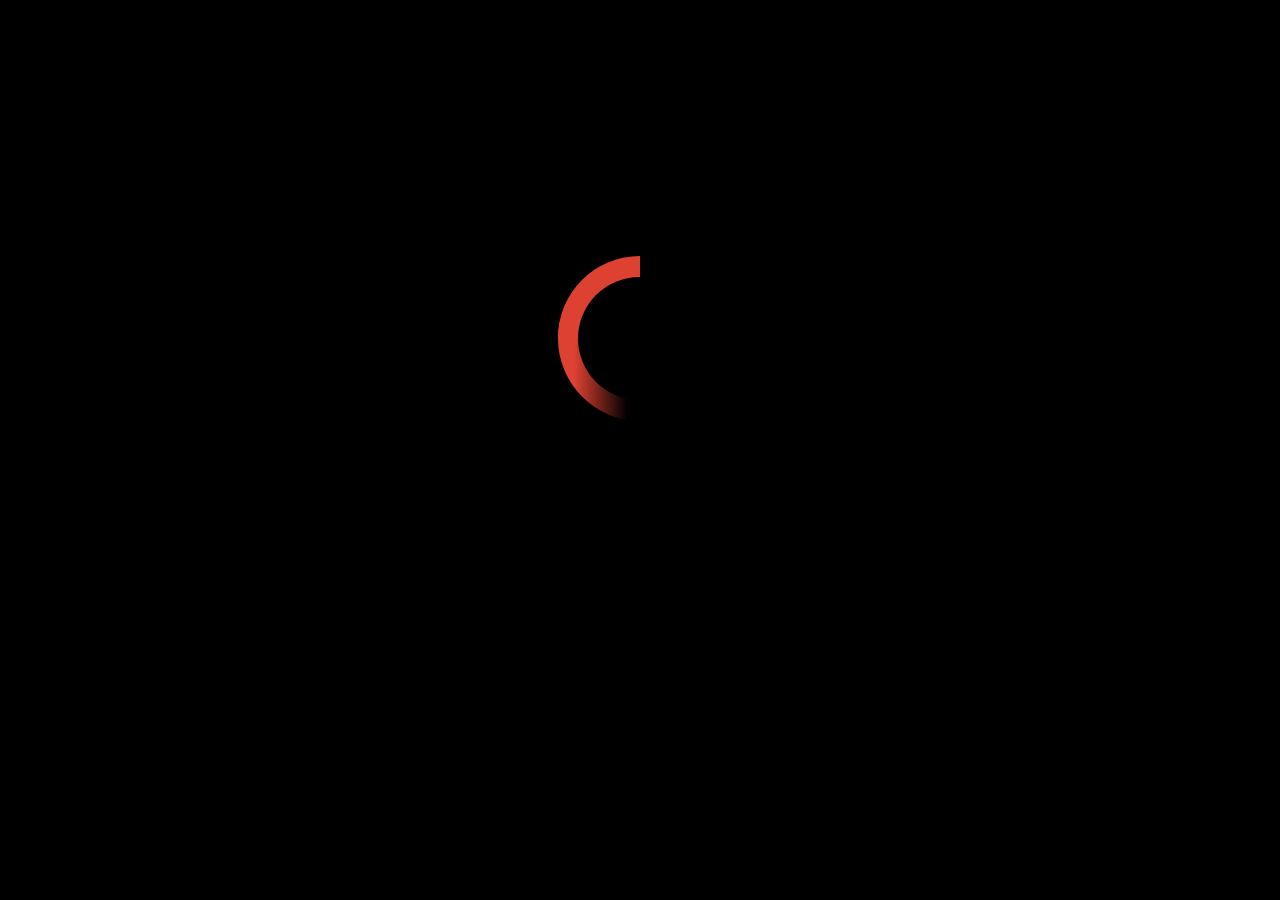
<file: phone/index.html>
<!DOCTYPE html>
<html class="nojs html css_verticalspacer" lang="es-ES">
 <head>

  <meta http-equiv="Content-type" content="text/html;charset=UTF-8"/>
  <meta name="description" content="Juan Pablo Ezeta: Comunicación y Publicidad"/>
  <meta name="keywords" content="publicidad, comunicacion, audiovisual, animacion, digital, marketing, fotografia, design, logotipos"/>
  <meta name="generator" content="2018.1.1.386"/>
  <meta name="viewport" content="width=380"/>
  
  <script type="text/javascript">
   // Update the 'nojs'/'js' class on the html node
document.documentElement.className = document.documentElement.className.replace(/\bnojs\b/g, 'js');

// Check that all required assets are uploaded and up-to-date
if(typeof Muse == "undefined") window.Muse = {}; window.Muse.assets = {"required":["museutils.js", "museconfig.js", "jquery.watch.js", "require.js", "index.css"], "outOfDate":[]};
</script>
  
  <link rel="canonical" href="http://wolfpackstudiosperu.github.io/index.html"/>
  <link rel="shortcut icon" href="../images/inicio-favicon.ico?crc=108283347"/>
  <title>Juan Pablo Ezeta</title>
  <!-- CSS -->
  <link rel="stylesheet" type="text/css" href="../css/site_global.css?crc=68549508"/>
  <link rel="stylesheet" type="text/css" href="css/index.css?crc=224444142" id="pagesheet"/>
    <!--custom head HTML-->
  <style>

html,body{

overflow-x:hidden;

}

</style>

<link rel="apple-touch-icon" href="/assets/jpzios.png">

<style>
p, .submit-btn, .btn_hover1, .btn_hover2, .btn_hover3, .menu_hover, .menu_hover2, .s_btn_01, .s_btn_02, .s_btn_03, .s_btn_04, .s_btn_05, .s_btn_06, .serv_01, .service_02, .service_03, .client_01, .client_02, .client_03, .client_04, .client_05 {
transition: all 0.5s ease 0s ;
}


</style>

<script type="text/javascript" src="//cdnjs.cloudflare.com/ajax/libs/jquery/1.8.3/jquery.min.js"></script>
<script type="text/javascript" src="//cdnjs.cloudflare.com/ajax/libs/wow/1.0.3/wow.min.js"></script>
<link rel="stylesheet" href="//cdnjs.cloudflare.com/ajax/libs/animate.css/3.2.1/animate.min.css">

</style>

<style>

.Button, .rounded-corners, .rounded-corners p {
    -moz-transition: all 0.3s ease-in-out;
    -webkit-transition: all 0.3s ease-in-out;
    -o-transition: all 0.3s ease-in-out;
    -ms-transition: all 0.3s ease-in-out;
    transition: all 0.3s ease-in-out;
}
#video-hight{
	overflow: hidden;
}
video {
  width: auto    !important;
  height: auto   !important; 
}
.overlay{
  position:scroll;
  height:100%;
  width:100%;
}
</style>
  <!--HTML Widget code-->
  
<style>


/* css for loader1 */

#u90835 .loader1,
.loader1:before,
.loader1:after {
  background: #DD4131;
  -webkit-animation: load1 1s infinite ease-in-out;
  animation: load1 1s infinite ease-in-out;
  width: 1em;
  height: 4em;
}
#u90835 .loader1:before,
.loader1:after {
  position: absolute;
  top: 0;
  content: '';
}
#u90835 .loader1:before {
  left: -1.5em;
}
#u90835 .loader1 {
  text-indent: -9999em;
  margin: 8em auto;
  position: relative;
  font-size: 15px;
  -webkit-animation-delay: -0.16s;
  animation-delay: -0.16s;
}
#u90835 .loader1:after {
  left: 1.5em;
  -webkit-animation-delay: -0.32s;
  animation-delay: -0.32s;
}
@-webkit-keyframes load1 {
  0%,
  80%,
  100% {
    box-shadow: 0 0 #DD4131;
    height: 4em;
  }
  40% {
    box-shadow: 0 -2em #DD4131;
    height: 5em;
  }
}
@keyframes load1 {
  0%,
  80%,
  100% {
    box-shadow: 0 0 #DD4131;
    height: 4em;
  }
  40% {
    box-shadow: 0 -2em #DD4131;
    height: 5em;
  }
}

/* end of loader1 css */

/* css for loader 2 */


#u90835 .loader2 {
  margin: 4em auto;
  font-size: 15px;
  width: 1em;
  height: 1em;
  border-radius: 50%;
  position: relative;
  text-indent: -9999em;
  -webkit-animation: load5 1.1s infinite ease;
  animation: load5 1.1s infinite ease;
}
@-webkit-keyframes load5 {
  0%,
  100% {
    box-shadow: 0em -2.6em 0em 0em #DD4131, 1.8em -1.8em 0 0em rgba(255,255,255, 0.2), 2.5em 0em 0 0em rgba(255,255,255, 0.2), 1.75em 1.75em 0 0em rgba(255,255,255, 0.2), 0em 2.5em 0 0em rgba(255,255,255, 0.2), -1.8em 1.8em 0 0em rgba(255,255,255, 0.2), -2.6em 0em 0 0em rgba(255,255,255, 0.5), -1.8em -1.8em 0 0em rgba(255,255,255, 0.7);
  }
  12.5% {
    box-shadow: 0em -2.6em 0em 0em rgba(255,255,255, 0.7), 1.8em -1.8em 0 0em #DD4131, 2.5em 0em 0 0em rgba(255,255,255, 0.2), 1.75em 1.75em 0 0em rgba(255,255,255, 0.2), 0em 2.5em 0 0em rgba(255,255,255, 0.2), -1.8em 1.8em 0 0em rgba(255,255,255, 0.2), -2.6em 0em 0 0em rgba(255,255,255, 0.2), -1.8em -1.8em 0 0em rgba(255,255,255, 0.5);
  }
  25% {
    box-shadow: 0em -2.6em 0em 0em rgba(255,255,255, 0.5), 1.8em -1.8em 0 0em rgba(255,255,255, 0.7), 2.5em 0em 0 0em #DD4131, 1.75em 1.75em 0 0em rgba(255,255,255, 0.2), 0em 2.5em 0 0em rgba(255,255,255, 0.2), -1.8em 1.8em 0 0em rgba(255,255,255, 0.2), -2.6em 0em 0 0em rgba(255,255,255, 0.2), -1.8em -1.8em 0 0em rgba(255,255,255, 0.2);
  }
  37.5% {
    box-shadow: 0em -2.6em 0em 0em rgba(255,255,255, 0.2), 1.8em -1.8em 0 0em rgba(255,255,255, 0.5), 2.5em 0em 0 0em rgba(255,255,255, 0.7), 1.75em 1.75em 0 0em rgba(255,255,255, 0.2), 0em 2.5em 0 0em rgba(255,255,255, 0.2), -1.8em 1.8em 0 0em rgba(255,255,255, 0.2), -2.6em 0em 0 0em rgba(255,255,255, 0.2), -1.8em -1.8em 0 0em rgba(255,255,255, 0.2);
  }
  50% {
    box-shadow: 0em -2.6em 0em 0em rgba(255,255,255, 0.2), 1.8em -1.8em 0 0em rgba(255,255,255, 0.2), 2.5em 0em 0 0em rgba(255,255,255, 0.5), 1.75em 1.75em 0 0em rgba(255,255,255, 0.7), 0em 2.5em 0 0em #DD4131, -1.8em 1.8em 0 0em rgba(255,255,255, 0.2), -2.6em 0em 0 0em rgba(255,255,255, 0.2), -1.8em -1.8em 0 0em rgba(255,255,255, 0.2);
  }
  62.5% {
    box-shadow: 0em -2.6em 0em 0em rgba(255,255,255, 0.2), 1.8em -1.8em 0 0em rgba(255,255,255, 0.2), 2.5em 0em 0 0em rgba(255,255,255, 0.2), 1.75em 1.75em 0 0em rgba(255,255,255, 0.5), 0em 2.5em 0 0em rgba(255,255,255, 0.7), -1.8em 1.8em 0 0em #DD4131, -2.6em 0em 0 0em rgba(255,255,255, 0.2), -1.8em -1.8em 0 0em rgba(255,255,255, 0.2);
  }
  75% {
    box-shadow: 0em -2.6em 0em 0em rgba(255,255,255, 0.2), 1.8em -1.8em 0 0em rgba(255,255,255, 0.2), 2.5em 0em 0 0em rgba(255,255,255, 0.2), 1.75em 1.75em 0 0em rgba(255,255,255, 0.2), 0em 2.5em 0 0em rgba(255,255,255, 0.5), -1.8em 1.8em 0 0em rgba(255,255,255, 0.7), -2.6em 0em 0 0em #DD4131, -1.8em -1.8em 0 0em rgba(255,255,255, 0.2);
  }
  87.5% {
    box-shadow: 0em -2.6em 0em 0em rgba(255,255,255, 0.2), 1.8em -1.8em 0 0em rgba(255,255,255, 0.2), 2.5em 0em 0 0em rgba(255,255,255, 0.2), 1.75em 1.75em 0 0em rgba(255,255,255, 0.2), 0em 2.5em 0 0em rgba(255,255,255, 0.2), -1.8em 1.8em 0 0em rgba(255,255,255, 0.5), -2.6em 0em 0 0em rgba(255,255,255, 0.7), -1.8em -1.8em 0 0em #DD4131;
  }
}
@keyframes load5 {
  0%,
  100% {
    box-shadow: 0em -2.6em 0em 0em #DD4131, 1.8em -1.8em 0 0em rgba(255,255,255, 0.2), 2.5em 0em 0 0em rgba(255,255,255, 0.2), 1.75em 1.75em 0 0em rgba(255,255,255, 0.2), 0em 2.5em 0 0em rgba(255,255,255, 0.2), -1.8em 1.8em 0 0em rgba(255,255,255, 0.2), -2.6em 0em 0 0em rgba(255,255,255, 0.5), -1.8em -1.8em 0 0em rgba(255,255,255, 0.7);
  }
  12.5% {
    box-shadow: 0em -2.6em 0em 0em rgba(255,255,255, 0.7), 1.8em -1.8em 0 0em #DD4131, 2.5em 0em 0 0em rgba(255,255,255, 0.2), 1.75em 1.75em 0 0em rgba(255,255,255, 0.2), 0em 2.5em 0 0em rgba(255,255,255, 0.2), -1.8em 1.8em 0 0em rgba(255,255,255, 0.2), -2.6em 0em 0 0em rgba(255,255,255, 0.2), -1.8em -1.8em 0 0em rgba(255,255,255, 0.5);
  }
  25% {
    box-shadow: 0em -2.6em 0em 0em rgba(255,255,255, 0.5), 1.8em -1.8em 0 0em rgba(255,255,255, 0.7), 2.5em 0em 0 0em #DD4131, 1.75em 1.75em 0 0em rgba(255,255,255, 0.2), 0em 2.5em 0 0em rgba(255,255,255, 0.2), -1.8em 1.8em 0 0em rgba(255,255,255, 0.2), -2.6em 0em 0 0em rgba(255,255,255, 0.2), -1.8em -1.8em 0 0em rgba(255,255,255, 0.2);
  }
  37.5% {
    box-shadow: 0em -2.6em 0em 0em rgba(255,255,255, 0.2), 1.8em -1.8em 0 0em rgba(255,255,255, 0.5), 2.5em 0em 0 0em rgba(255,255,255, 0.7), 1.75em 1.75em 0 0em rgba(255,255,255, 0.2), 0em 2.5em 0 0em rgba(255,255,255, 0.2), -1.8em 1.8em 0 0em rgba(255,255,255, 0.2), -2.6em 0em 0 0em rgba(255,255,255, 0.2), -1.8em -1.8em 0 0em rgba(255,255,255, 0.2);
  }
  50% {
    box-shadow: 0em -2.6em 0em 0em rgba(255,255,255, 0.2), 1.8em -1.8em 0 0em rgba(255,255,255, 0.2), 2.5em 0em 0 0em rgba(255,255,255, 0.5), 1.75em 1.75em 0 0em rgba(255,255,255, 0.7), 0em 2.5em 0 0em #DD4131, -1.8em 1.8em 0 0em rgba(255,255,255, 0.2), -2.6em 0em 0 0em rgba(255,255,255, 0.2), -1.8em -1.8em 0 0em rgba(255,255,255, 0.2);
  }
  62.5% {
    box-shadow: 0em -2.6em 0em 0em rgba(255,255,255, 0.2), 1.8em -1.8em 0 0em rgba(255,255,255, 0.2), 2.5em 0em 0 0em rgba(255,255,255, 0.2), 1.75em 1.75em 0 0em rgba(255,255,255, 0.5), 0em 2.5em 0 0em rgba(255,255,255, 0.7), -1.8em 1.8em 0 0em #DD4131, -2.6em 0em 0 0em rgba(255,255,255, 0.2), -1.8em -1.8em 0 0em rgba(255,255,255, 0.2);
  }
  75% {
    box-shadow: 0em -2.6em 0em 0em rgba(255,255,255, 0.2), 1.8em -1.8em 0 0em rgba(255,255,255, 0.2), 2.5em 0em 0 0em rgba(255,255,255, 0.2), 1.75em 1.75em 0 0em rgba(255,255,255, 0.2), 0em 2.5em 0 0em rgba(255,255,255, 0.5), -1.8em 1.8em 0 0em rgba(255,255,255, 0.7), -2.6em 0em 0 0em #DD4131, -1.8em -1.8em 0 0em rgba(255,255,255, 0.2);
  }
  87.5% {
    box-shadow: 0em -2.6em 0em 0em rgba(255,255,255, 0.2), 1.8em -1.8em 0 0em rgba(255,255,255, 0.2), 2.5em 0em 0 0em rgba(255,255,255, 0.2), 1.75em 1.75em 0 0em rgba(255,255,255, 0.2), 0em 2.5em 0 0em rgba(255,255,255, 0.2), -1.8em 1.8em 0 0em rgba(255,255,255, 0.5), -2.6em 0em 0 0em rgba(255,255,255, 0.7), -1.8em -1.8em 0 0em #DD4131;
  }
}


/* end of loader2 css */

/* css for loader 3 */


#u90835 .loader3,
.loader3:before,
.loader3:after {
  border-radius: 50%;
}
#u90835 .loader3:before,
.loader3:after {
  position: absolute;
  content: '';
}
#u90835 .loader3:before {
  width: 5.2em;
  height: 10.2em;
  background: #DD4131;
  border-radius: 10.2em 0 0 10.2em;
  top: -0.1em;
  left: -0.1em;
  -webkit-transform-origin: 5.2em 5.1em;
  transform-origin: 5.2em 5.1em;
  -webkit-animation: load2 2s infinite ease 1.5s;
  animation: load2 2s infinite ease 1.5s;
}
#u90835 .loader3 {
  font-size: 15px;
  text-indent: -99999em;
  margin: 5em auto;
  position: relative;
  width: 10em;
  height: 10em;
  box-shadow: inset 0 0 0 1em #000000;
}
#u90835 .loader3:after {
  width: 5.2em;
  height: 10.2em;
  background: #DD4131;
  border-radius: 0 10.2em 10.2em 0;
  top: -0.1em;
  left: 5.1em;
  -webkit-transform-origin: 0px 5.1em;
  transform-origin: 0px 5.1em;
  -webkit-animation: load2 2s infinite ease;
  animation: load2 2s infinite ease;
}
@-webkit-keyframes load2 {
  0% {
    -webkit-transform: rotate(0deg);
    transform: rotate(0deg);
  }
  100% {
    -webkit-transform: rotate(360deg);
    transform: rotate(360deg);
  }
}
@keyframes load2 {
  0% {
    -webkit-transform: rotate(0deg);
    transform: rotate(0deg);
  }
  100% {
    -webkit-transform: rotate(360deg);
    transform: rotate(360deg);
  }
}

/*  end of loder3 css */


/* css for loader 4 */

#u90835 .loader4 {
  font-size: 15px;
  margin: 5em auto;
  text-indent: -9999em;
  width: 11em;
  height: 11em;
  border-radius: 50%;
  background: #DD4131;
  transform-origin:center center 0;
  background: -moz-linear-gradient(left, #DD4131 10%, rgba(255, 255, 255, 0) 42%);
  background: -webkit-linear-gradient(left, #DD4131 10%, rgba(255, 255, 255, 0) 42%);
  background: -o-linear-gradient(left, #DD4131 10%, rgba(255, 255, 255, 0) 42%);
  background: -ms-linear-gradient(left, #DD4131 10%, rgba(255, 255, 255, 0) 42%);
  background: linear-gradient(to right, #DD4131 10%, rgba(255, 255, 255, 0) 42%);
  position: relative;
  -webkit-animation: load3 1.4s infinite linear;
  animation: load3 1.4s infinite linear;
}
#u90835 .loader4:before {
  width: 50%;
  height: 50%;
  background: #DD4131;
  border-radius: 100% 0 0 0;
  position: absolute;
  top: 0;
  left: 0;
  content: '';
}
#u90835 .loader4:after {
  background: #000000;
  width: 75%;
  height: 75%;
  border-radius: 50%;
  content: '';
  margin: auto;
  position: absolute;
  top: 0;
  left: 0;
  bottom: 0;
  right: 0;
}
@-webkit-keyframes load3 {
  0% {
    -webkit-transform: rotate(0deg);
    transform: rotate(0deg);
  }
  100% {
    -webkit-transform: rotate(360deg);
    transform: rotate(360deg);
  }
}
@keyframes load3 {
  0% {
    -webkit-transform: rotate(0deg);
    transform: rotate(0deg);
  }
  100% {
    -webkit-transform: rotate(360deg);
    transform: rotate(360deg);
  }
}

/*  end of loader 4  css */


/* css for loader 5 */


#u90835 .loader5 {
  font-size: 15px;
  margin: 5em auto;
  width: 1em;
  height: 1em;
  border-radius: 50%;
  position: relative;
  text-indent: -9999em;
  -webkit-animation: load4 1.3s infinite linear;
  animation: load4 1.3s infinite linear;
}
@-webkit-keyframes load4 {
  0%,
  100% {
    box-shadow: 0em -3em 0em 0.2em #DD4131, 2em -2em 0 0em #DD4131, 3em 0em 0 -0.5em #DD4131, 2em 2em 0 -0.5em #DD4131, 0em 3em 0 -0.5em #DD4131, -2em 2em 0 -0.5em #DD4131, -3em 0em 0 -0.5em #DD4131, -2em -2em 0 0em #DD4131;
  }
  12.5% {
    box-shadow: 0em -3em 0em 0em #DD4131, 2em -2em 0 0.2em #DD4131, 3em 0em 0 0em #DD4131, 2em 2em 0 -0.5em #DD4131, 0em 3em 0 -0.5em #DD4131, -2em 2em 0 -0.5em #DD4131, -3em 0em 0 -0.5em #DD4131, -2em -2em 0 -0.5em #DD4131;
  }
  25% {
    box-shadow: 0em -3em 0em -0.5em #DD4131, 2em -2em 0 0em #DD4131, 3em 0em 0 0.2em #DD4131, 2em 2em 0 0em #DD4131, 0em 3em 0 -0.5em #DD4131, -2em 2em 0 -0.5em #DD4131, -3em 0em 0 -0.5em #DD4131, -2em -2em 0 -0.5em #DD4131;
  }
  37.5% {
    box-shadow: 0em -3em 0em -0.5em #DD4131, 2em -2em 0 -0.5em #DD4131, 3em 0em 0 0em #DD4131, 2em 2em 0 0.2em #DD4131, 0em 3em 0 0em #DD4131, -2em 2em 0 -0.5em #DD4131, -3em 0em 0 -0.5em #DD4131, -2em -2em 0 -0.5em #DD4131;
  }
  50% {
    box-shadow: 0em -3em 0em -0.5em #DD4131, 2em -2em 0 -0.5em #DD4131, 3em 0em 0 -0.5em #DD4131, 2em 2em 0 0em #DD4131, 0em 3em 0 0.2em #DD4131, -2em 2em 0 0em #DD4131, -3em 0em 0 -0.5em #DD4131, -2em -2em 0 -0.5em #DD4131;
  }
  62.5% {
    box-shadow: 0em -3em 0em -0.5em #DD4131, 2em -2em 0 -0.5em #DD4131, 3em 0em 0 -0.5em #DD4131, 2em 2em 0 -0.5em #DD4131, 0em 3em 0 0em #DD4131, -2em 2em 0 0.2em #DD4131, -3em 0em 0 0em #DD4131, -2em -2em 0 -0.5em #DD4131;
  }
  75% {
    box-shadow: 0em -3em 0em -0.5em #DD4131, 2em -2em 0 -0.5em #DD4131, 3em 0em 0 -0.5em #DD4131, 2em 2em 0 -0.5em #DD4131, 0em 3em 0 -0.5em #DD4131, -2em 2em 0 0em #DD4131, -3em 0em 0 0.2em #DD4131, -2em -2em 0 0em #DD4131;
  }
  87.5% {
    box-shadow: 0em -3em 0em 0em #DD4131, 2em -2em 0 -0.5em #DD4131, 3em 0em 0 -0.5em #DD4131, 2em 2em 0 -0.5em #DD4131, 0em 3em 0 -0.5em #DD4131, -2em 2em 0 0em #DD4131, -3em 0em 0 0em #DD4131, -2em -2em 0 0.2em #DD4131;
  }
}
@keyframes load4 {
  0%,
  100% {
    box-shadow: 0em -3em 0em 0.2em #DD4131, 2em -2em 0 0em #DD4131, 3em 0em 0 -0.5em #DD4131, 2em 2em 0 -0.5em #DD4131, 0em 3em 0 -0.5em #DD4131, -2em 2em 0 -0.5em #DD4131, -3em 0em 0 -0.5em #DD4131, -2em -2em 0 0em #DD4131;
  }
  12.5% {
    box-shadow: 0em -3em 0em 0em #DD4131, 2em -2em 0 0.2em #DD4131, 3em 0em 0 0em #DD4131, 2em 2em 0 -0.5em #DD4131, 0em 3em 0 -0.5em #DD4131, -2em 2em 0 -0.5em #DD4131, -3em 0em 0 -0.5em #DD4131, -2em -2em 0 -0.5em #DD4131;
  }
  25% {
    box-shadow: 0em -3em 0em -0.5em #DD4131, 2em -2em 0 0em #DD4131, 3em 0em 0 0.2em #DD4131, 2em 2em 0 0em #DD4131, 0em 3em 0 -0.5em #DD4131, -2em 2em 0 -0.5em #DD4131, -3em 0em 0 -0.5em #DD4131, -2em -2em 0 -0.5em #DD4131;
  }
  37.5% {
    box-shadow: 0em -3em 0em -0.5em #DD4131, 2em -2em 0 -0.5em #DD4131, 3em 0em 0 0em #DD4131, 2em 2em 0 0.2em #DD4131, 0em 3em 0 0em #DD4131, -2em 2em 0 -0.5em #DD4131, -3em 0em 0 -0.5em #DD4131, -2em -2em 0 -0.5em #DD4131;
  }
  50% {
    box-shadow: 0em -3em 0em -0.5em #DD4131, 2em -2em 0 -0.5em #DD4131, 3em 0em 0 -0.5em #DD4131, 2em 2em 0 0em #DD4131, 0em 3em 0 0.2em #DD4131, -2em 2em 0 0em #DD4131, -3em 0em 0 -0.5em #DD4131, -2em -2em 0 -0.5em #DD4131;
  }
  62.5% {
    box-shadow: 0em -3em 0em -0.5em #DD4131, 2em -2em 0 -0.5em #DD4131, 3em 0em 0 -0.5em #DD4131, 2em 2em 0 -0.5em #DD4131, 0em 3em 0 0em #DD4131, -2em 2em 0 0.2em #DD4131, -3em 0em 0 0em #DD4131, -2em -2em 0 -0.5em #DD4131;
  }
  75% {
    box-shadow: 0em -3em 0em -0.5em #DD4131, 2em -2em 0 -0.5em #DD4131, 3em 0em 0 -0.5em #DD4131, 2em 2em 0 -0.5em #DD4131, 0em 3em 0 -0.5em #DD4131, -2em 2em 0 0em #DD4131, -3em 0em 0 0.2em #DD4131, -2em -2em 0 0em #DD4131;
  }
  87.5% {
    box-shadow: 0em -3em 0em 0em #DD4131, 2em -2em 0 -0.5em #DD4131, 3em 0em 0 -0.5em #DD4131, 2em 2em 0 -0.5em #DD4131, 0em 3em 0 -0.5em #DD4131, -2em 2em 0 0em #DD4131, -3em 0em 0 0em #DD4131, -2em -2em 0 0.2em #DD4131;
  }
}

/* end of loader 5 css */


/* css for loader 6 */

#u90835 .loader6 {
  font-size: 15px;
  text-indent: -9999em;
  overflow: hidden;
  width: 1em;
  height: 1em;
  border-radius: 50%;
  margin: 0.8em auto;
  position: relative;
  -webkit-animation: load6 1.7s infinite ease;
  animation: load6 1.7s infinite ease;
  transform-origin:center center 0;
}
@-webkit-keyframes load6 {
  0% {
    -webkit-transform: rotate(0deg);
    transform: rotate(0deg);
    box-shadow: -0.11em -0.83em 0 -0.4em #DD4131, -0.11em -0.83em 0 -0.42em #DD4131, -0.11em -0.83em 0 -0.44em #DD4131, -0.11em -0.83em 0 -0.46em #DD4131, -0.11em -0.83em 0 -0.477em #DD4131;
  }
  5%,
  95% {
    box-shadow: -0.11em -0.83em 0 -0.4em #DD4131, -0.11em -0.83em 0 -0.42em #DD4131, -0.11em -0.83em 0 -0.44em #DD4131, -0.11em -0.83em 0 -0.46em #DD4131, -0.11em -0.83em 0 -0.477em #DD4131;
  }
  30% {
    box-shadow: -0.11em -0.83em 0 -0.4em #DD4131, -0.51em -0.66em 0 -0.42em #DD4131, -0.75em -0.36em 0 -0.44em #DD4131, -0.83em -0.03em 0 -0.46em #DD4131, -0.81em 0.21em 0 -0.477em #DD4131;
  }
  55% {
    box-shadow: -0.11em -0.83em 0 -0.4em #DD4131, -0.29em -0.78em 0 -0.42em #DD4131, -0.43em -0.72em 0 -0.44em #DD4131, -0.52em -0.65em 0 -0.46em #DD4131, -0.57em -0.61em 0 -0.477em #DD4131;
  }
  100% {
    -webkit-transform: rotate(360deg);
    transform: rotate(360deg);
    box-shadow: -0.11em -0.83em 0 -0.4em #DD4131, -0.11em -0.83em 0 -0.42em #DD4131, -0.11em -0.83em 0 -0.44em #DD4131, -0.11em -0.83em 0 -0.46em #DD4131, -0.11em -0.83em 0 -0.477em #DD4131;
  }
}
@keyframes load6 {
  0% {
    -webkit-transform: rotate(0deg);
    transform: rotate(0deg);
    box-shadow: -0.11em -0.83em 0 -0.4em #DD4131, -0.11em -0.83em 0 -0.42em #DD4131, -0.11em -0.83em 0 -0.44em #DD4131, -0.11em -0.83em 0 -0.46em #DD4131, -0.11em -0.83em 0 -0.477em #DD4131;
  }
  5%,
  95% {
    box-shadow: -0.11em -0.83em 0 -0.4em #DD4131, -0.11em -0.83em 0 -0.42em #DD4131, -0.11em -0.83em 0 -0.44em #DD4131, -0.11em -0.83em 0 -0.46em #DD4131, -0.11em -0.83em 0 -0.477em #DD4131;
  }
  30% {
    box-shadow: -0.11em -0.83em 0 -0.4em #DD4131, -0.51em -0.66em 0 -0.42em #DD4131, -0.75em -0.36em 0 -0.44em #DD4131, -0.83em -0.03em 0 -0.46em #DD4131, -0.81em 0.21em 0 -0.477em #DD4131;
  }
  55% {
    box-shadow: -0.11em -0.83em 0 -0.4em #DD4131, -0.29em -0.78em 0 -0.42em #DD4131, -0.43em -0.72em 0 -0.44em #DD4131, -0.52em -0.65em 0 -0.46em #DD4131, -0.57em -0.61em 0 -0.477em #DD4131;
  }
  100% {
    -webkit-transform: rotate(360deg);
    transform: rotate(360deg);
    box-shadow: -0.11em -0.83em 0 -0.4em #DD4131, -0.11em -0.83em 0 -0.42em #DD4131, -0.11em -0.83em 0 -0.44em #DD4131, -0.11em -0.83em 0 -0.46em #DD4131, -0.11em -0.83em 0 -0.477em #DD4131;
  }
}


/* end of loader6 css */


/* css for loader 7 */

#u90835 .loader7:before,
.loader7:after,
.loader7 {
  border-radius: 50%;
  width: 2.5em;
  height: 2.5em;
  -webkit-animation-fill-mode: both;
  animation-fill-mode: both;
  -webkit-animation: load7 1.8s infinite ease-in-out;
  animation: load7 1.8s infinite ease-in-out;
}
#u90835 .loader7 {
  margin: 8em auto;
  font-size: 15px;
  position: relative;
  text-indent: -9999em;
  -webkit-animation-delay: 0.16s;
  animation-delay: 0.16s;
}
#u90835 .loader7:before {
  left: -3.5em;
}
#u90835 .loader7:after {
  left: 3.5em;
  -webkit-animation-delay: 0.32s;
  animation-delay: 0.32s;
}
#u90835 .loader7:before,
.loader7:after {
  content: '';
  position: absolute;
  top: 0;
}
@-webkit-keyframes load7 {
  0%,
  80%,
  100% {
    box-shadow: 0 2.5em 0 -1.3em #DD4131;
  }
  40% {
    box-shadow: 0 2.5em 0 0 #DD4131;
  }
}
@keyframes load7 {
  0%,
  80%,
  100% {
    box-shadow: 0 2.5em 0 -1.3em #DD4131;
  }
  40% {
    box-shadow: 0 2.5em 0 0 #DD4131;
  }
}


/* end of loader 7 css */


/* css for loader 8 */

#u90835 .loader8 {
  margin: 6em auto;
  font-size: 15px;
  position: relative;
  text-indent: -9999em;
  border-top: 1.1em solid rgba(255, 255, 255, 0.2);
  border-right: 1.1em solid rgba(255, 255, 255, 0.2);
  border-bottom: 1.1em solid rgba(255, 255, 255, 0.2);
  border-left: 1.1em solid #DD4131;
  -webkit-animation: load8 1.1s infinite linear;
  animation: load8 1.1s infinite linear;
  transform-origin:center center 0;
  
}
#u90835 .loader8,
.loader8:after {
  border-radius: 50%;
  width: 10em;
  height: 10em;
}
@-webkit-keyframes load8 {
  0% {
    -webkit-transform: rotate(0deg);
    transform: rotate(0deg);
  }
  100% {
    -webkit-transform: rotate(360deg);
    transform: rotate(360deg);
  }
}
@keyframes load8 {
  0% {
    -webkit-transform: rotate(0deg);
    transform: rotate(0deg);
  }
  100% {
    -webkit-transform: rotate(360deg);
    transform: rotate(360deg);
  }
}

/*  end of loader 8 css */


#u90835 .preloader {
    position:fixed;
    top:0;
    left:0;
    right:0;
    bottom:0;
    background-color:#000000; /* change if the mask should have another color then white */
    opacity:1;
    //z-index:99; /* makes sure it stays on top */

}

#u90835 .status{ margin:20% auto; }




@media screen and (max-width: 980px) {

#u90835 .status{ margin:50% auto; }

}

@media screen and (max-width: 860px) {

#u90835 .status{ margin:50% auto; }

}

@media screen and (max-width: 740px) {

#u90835 .status{ margin:50% auto; }

}

@media screen and (max-width: 640px) {

#u90835 .status{ margin:50% auto; }

  
}

@media screen and (max-width: 480px) {

#u90835 .status{ margin:50% auto; }

}

@media screen and (max-width: 360px) {

#u90835 .status{ margin:80% auto; }

}


</style>

 </head>
 <body>

  <div class="clearfix" id="page"><!-- group -->
   <div class="grpelem" id="u90568"><!-- custom html -->
    <style>
.overlay {
	position: absolute;
	width: 100%;
	height: 100%;
}
.overlay video {
	position: absolute;
	top: 50%;
	left: 50%;
	transform: translate(-50%, -50%);
	-webkit-transform: translate(-50%, -50%);
	-ms-transform: translate(-50%, -50%);
	max-height: 100%;
	max-width: 100%;
}
</style>
   </div>
   <div class="clearfix grpelem" id="pu90527"><!-- group -->
    <div class="browser_width grpelem" id="u90527-bw">
     <div id="u90527"><!-- custom html -->
      <div class="overlay">    
<video id="video-hight"src="assets/wolfpackmovil.mp4" playsinline autoplay loop muted="true">
</video>
</div>
     </div>
    </div>
    <div class="browser_width grpelem" id="u90590-bw">
     <div class="rgba-background clearfix" id="u90590"><!-- group -->
      <div class="clip_frame grpelem" id="u90942"><!-- svg -->
       <img class="svg" id="u90943" src="../images/wolfpackdarklogoclean.svg?crc=4227256908" width="219" height="104" alt="" data-mu-svgfallback="../images/wolfpackdarklogoclean_poster_.png?crc=93471339"/>
      </div>
     </div>
    </div>
   </div>
   <div class="size_fixed grpelem" id="u90835"><!-- custom html -->
    

<div class="preloader"> 
<div class="loader4 status">Loading...</div>
</div>
  

   </div>
   <div class="verticalspacer" data-offset-top="677" data-content-above-spacer="676" data-content-below-spacer="0"></div>
  </div>
  <!-- JS includes -->
  <script type="text/javascript">
   if (document.location.protocol != 'https:') document.write('\x3Cscript src="http://musecdn.businesscatalyst.com/scripts/4.0/jquery-1.8.3.min.js" type="text/javascript">\x3C/script>');
</script>
  <script type="text/javascript">
   window.jQuery || document.write('\x3Cscript src="../scripts/jquery-1.8.3.min.js?crc=209076791" type="text/javascript">\x3C/script>');
</script>
  <!-- Other scripts -->
  <script type="text/javascript">
   // Decide whether to suppress missing file error or not based on preference setting
var suppressMissingFileError = false
</script>
  <script type="text/javascript">
   window.Muse.assets.check=function(c){if(!window.Muse.assets.checked){window.Muse.assets.checked=!0;var b={},d=function(a,b){if(window.getComputedStyle){var c=window.getComputedStyle(a,null);return c&&c.getPropertyValue(b)||c&&c[b]||""}if(document.documentElement.currentStyle)return(c=a.currentStyle)&&c[b]||a.style&&a.style[b]||"";return""},a=function(a){if(a.match(/^rgb/))return a=a.replace(/\s+/g,"").match(/([\d\,]+)/gi)[0].split(","),(parseInt(a[0])<<16)+(parseInt(a[1])<<8)+parseInt(a[2]);if(a.match(/^\#/))return parseInt(a.substr(1),
16);return 0},f=function(f){for(var g=document.getElementsByTagName("link"),j=0;j<g.length;j++)if("text/css"==g[j].type){var l=(g[j].href||"").match(/\/?css\/([\w\-]+\.css)\?crc=(\d+)/);if(!l||!l[1]||!l[2])break;b[l[1]]=l[2]}g=document.createElement("div");g.className="version";g.style.cssText="display:none; width:1px; height:1px;";document.getElementsByTagName("body")[0].appendChild(g);for(j=0;j<Muse.assets.required.length;){var l=Muse.assets.required[j],k=l.match(/([\w\-\.]+)\.(\w+)$/),i=k&&k[1]?
k[1]:null,k=k&&k[2]?k[2]:null;switch(k.toLowerCase()){case "css":i=i.replace(/\W/gi,"_").replace(/^([^a-z])/gi,"_$1");g.className+=" "+i;i=a(d(g,"color"));k=a(d(g,"backgroundColor"));i!=0||k!=0?(Muse.assets.required.splice(j,1),"undefined"!=typeof b[l]&&(i!=b[l]>>>24||k!=(b[l]&16777215))&&Muse.assets.outOfDate.push(l)):j++;g.className="version";break;case "js":j++;break;default:throw Error("Unsupported file type: "+k);}}c?c().jquery!="1.8.3"&&Muse.assets.outOfDate.push("jquery-1.8.3.min.js"):Muse.assets.required.push("jquery-1.8.3.min.js");
g.parentNode.removeChild(g);if(Muse.assets.outOfDate.length||Muse.assets.required.length)g="Puede que determinados archivos falten en el servidor o sean incorrectos. Limpie la cache del navegador e inténtelo de nuevo. Si el problema persiste, póngase en contacto con el administrador del sitio web.",f&&Muse.assets.outOfDate.length&&(g+="\nOut of date: "+Muse.assets.outOfDate.join(",")),f&&Muse.assets.required.length&&(g+="\nMissing: "+Muse.assets.required.join(",")),suppressMissingFileError?(g+="\nUse SuppressMissingFileError key in AppPrefs.xml to show missing file error pop up.",console.log(g)):alert(g)};location&&location.search&&location.search.match&&location.search.match(/muse_debug/gi)?
setTimeout(function(){f(!0)},5E3):f()}};
var muse_init=function(){require.config({baseUrl:"../"});require(["jquery","museutils","whatinput","jquery.watch"],function(c){var $ = c;$(document).ready(function(){try{
window.Muse.assets.check($);/* body */
Muse.Utils.transformMarkupToFixBrowserProblemsPreInit();/* body */
Muse.Utils.prepHyperlinks(true);/* body */
Muse.Utils.resizeHeight('.browser_width');/* resize height */
Muse.Utils.requestAnimationFrame(function() { $('body').addClass('initialized'); });/* mark body as initialized */
Muse.Utils.makeButtonsVisibleAfterSettingMinWidth();/* body */
Muse.Utils.fullPage('#page');/* 100% height page */
Muse.Utils.showWidgetsWhenReady();/* body */
Muse.Utils.transformMarkupToFixBrowserProblems();/* body */
}catch(b){if(b&&"function"==typeof b.notify?b.notify():Muse.Assert.fail("Error calling selector function: "+b),false)throw b;}})})};

</script>
  <!-- RequireJS script -->
  <script src="../scripts/require.js?crc=4177726516" type="text/javascript" async data-main="../scripts/museconfig.js?crc=3936894949" onload="if (requirejs) requirejs.onError = function(requireType, requireModule) { if (requireType && requireType.toString && requireType.toString().indexOf && 0 <= requireType.toString().indexOf('#scripterror')) window.Muse.assets.check(); }" onerror="window.Muse.assets.check();"></script>
  
  <!--HTML Widget code-->
  
		
		<script type="text/javascript">
    
        $(window).load(function() { // makes sure the whole site is loaded
            $('.status').delay(5*1000).fadeOut(2*100); // will first fade out the loading animation
            $('.preloader').delay((5*1000)+1000).fadeOut(2*100); // will fade out the white DIV that covers the website.
            
        })
    
    </script>
		
		
   </body>
</html>
</file>
<file: css/site_global.css>
html{min-height:100%;min-width:100%;-ms-text-size-adjust:none;}body,div,dl,dt,dd,ul,ol,li,nav,h1,h2,h3,h4,h5,h6,pre,code,form,fieldset,legend,input,button,textarea,p,blockquote,th,td,a{margin:0px;padding:0px;border-width:0px;border-style:solid;border-color:transparent;-webkit-transform-origin:left top;-ms-transform-origin:left top;-o-transform-origin:left top;transform-origin:left top;background-repeat:no-repeat;}button.submit-btn{-moz-box-sizing:content-box;-webkit-box-sizing:content-box;box-sizing:content-box;}.transition{-webkit-transition-property:background-image,background-position,background-color,border-color,border-radius,color,font-size,font-style,font-weight,letter-spacing,line-height,text-align,box-shadow,text-shadow,opacity;transition-property:background-image,background-position,background-color,border-color,border-radius,color,font-size,font-style,font-weight,letter-spacing,line-height,text-align,box-shadow,text-shadow,opacity;}.transition *{-webkit-transition:inherit;transition:inherit;}table{border-collapse:collapse;border-spacing:0px;}fieldset,img{border:0px;border-style:solid;-webkit-transform-origin:left top;-ms-transform-origin:left top;-o-transform-origin:left top;transform-origin:left top;}address,caption,cite,code,dfn,em,strong,th,var,optgroup{font-style:inherit;font-weight:inherit;}del,ins{text-decoration:none;}li{list-style:none;}caption,th{text-align:left;}h1,h2,h3,h4,h5,h6{font-size:100%;font-weight:inherit;}input,button,textarea,select,optgroup,option{font-family:inherit;font-size:inherit;font-style:inherit;font-weight:inherit;}.form-grp input,.form-grp textarea{-webkit-appearance:none;-webkit-border-radius:0;}body{font-family:Arial, Helvetica Neue, Helvetica, sans-serif;text-align:left;font-size:14px;line-height:17px;word-wrap:break-word;text-rendering:optimizeLegibility;-moz-font-feature-settings:'liga';-ms-font-feature-settings:'liga';-webkit-font-feature-settings:'liga';font-feature-settings:'liga';}a:link{color:#0000FF;text-decoration:underline;}a:visited{color:#800080;text-decoration:underline;}a:hover{color:#0000FF;text-decoration:underline;}a:active{color:#EE0000;text-decoration:underline;}a.nontext{color:black;text-decoration:none;font-style:normal;font-weight:normal;}.Fono a:link{color:#FFFFFF;text-decoration:inherit;}.Fono a:visited{color:#FFFFFF;text-decoration:inherit;}.Fono a:hover{color:#FFFFFF;text-decoration:inherit;}.Fono a:active{color:#FFFFFF;text-decoration:inherit;}.normal_text{color:#000000;direction:ltr;font-family:Arial, Helvetica Neue, Helvetica, sans-serif;font-size:14px;font-style:normal;font-weight:normal;letter-spacing:0px;line-height:17px;text-align:left;text-decoration:none;text-indent:0px;text-transform:none;vertical-align:0px;padding:0px;}.list0 li:before{position:absolute;right:100%;letter-spacing:0px;text-decoration:none;font-weight:normal;font-style:normal;}.rtl-list li:before{right:auto;left:100%;}.nls-None > li:before,.nls-None .list3 > li:before,.nls-None .list6 > li:before{margin-right:6px;content:'•';}.nls-None .list1 > li:before,.nls-None .list4 > li:before,.nls-None .list7 > li:before{margin-right:6px;content:'○';}.nls-None,.nls-None .list1,.nls-None .list2,.nls-None .list3,.nls-None .list4,.nls-None .list5,.nls-None .list6,.nls-None .list7,.nls-None .list8{padding-left:34px;}.nls-None.rtl-list,.nls-None .list1.rtl-list,.nls-None .list2.rtl-list,.nls-None .list3.rtl-list,.nls-None .list4.rtl-list,.nls-None .list5.rtl-list,.nls-None .list6.rtl-list,.nls-None .list7.rtl-list,.nls-None .list8.rtl-list{padding-left:0px;padding-right:34px;}.nls-None .list2 > li:before,.nls-None .list5 > li:before,.nls-None .list8 > li:before{margin-right:6px;content:'-';}.nls-None.rtl-list > li:before,.nls-None .list1.rtl-list > li:before,.nls-None .list2.rtl-list > li:before,.nls-None .list3.rtl-list > li:before,.nls-None .list4.rtl-list > li:before,.nls-None .list5.rtl-list > li:before,.nls-None .list6.rtl-list > li:before,.nls-None .list7.rtl-list > li:before,.nls-None .list8.rtl-list > li:before{margin-right:0px;margin-left:6px;}.TabbedPanelsTab{white-space:nowrap;}.MenuBar .MenuBarView,.MenuBar .SubMenuView{display:block;list-style:none;}.MenuBar .SubMenu{display:none;position:absolute;}.NoWrap{white-space:nowrap;word-wrap:normal;}.rootelem{margin-left:auto;margin-right:auto;}.colelem{display:inline;float:left;clear:both;}.clearfix:after{content:"\0020";visibility:hidden;display:block;height:0px;clear:both;}*:first-child+html .clearfix{zoom:1;}.clip_frame{overflow:hidden;}.popup_anchor{position:relative;width:0px;height:0px;}.allow_click_through *{pointer-events:auto;}.popup_element{z-index:100000;}.svg{display:block;vertical-align:top;}span.wrap{content:'';clear:left;display:block;}span.actAsInlineDiv{display:inline-block;}.position_content,.excludeFromNormalFlow{float:left;}.preload_images{position:absolute;overflow:hidden;left:-9999px;top:-9999px;height:1px;width:1px;}.preload{height:1px;width:1px;}.animateStates{-webkit-transition:0.3s ease-in-out;-moz-transition:0.3s ease-in-out;-o-transition:0.3s ease-in-out;transition:0.3s ease-in-out;}[data-whatinput="mouse"] *:focus,[data-whatinput="touch"] *:focus,input:focus,textarea:focus{outline:none;}textarea{resize:none;overflow:auto;}.allow_click_through,.fld-prompt{pointer-events:none;}.wrapped-input{position:absolute;top:0px;left:0px;background:transparent;border:none;}.submit-btn{z-index:50000;cursor:pointer;}.anchor_item{width:22px;height:18px;}.MenuBar .SubMenuVisible,.MenuBarVertical .SubMenuVisible,.MenuBar .SubMenu .SubMenuVisible,.popup_element.Active,span.actAsPara,.actAsDiv,a.nonblock.nontext,img.block{display:block;}.widget_invisible,.js .invi,.js .mse_pre_init{visibility:hidden;}.ose_ei{visibility:hidden;z-index:0;}.no_vert_scroll{overflow-y:hidden;}.always_vert_scroll{overflow-y:scroll;}.always_horz_scroll{overflow-x:scroll;}.fullscreen{overflow:hidden;left:0px;top:0px;position:fixed;height:100%;width:100%;-moz-box-sizing:border-box;-webkit-box-sizing:border-box;-ms-box-sizing:border-box;box-sizing:border-box;}.fullwidth{position:absolute;}.borderbox{-moz-box-sizing:border-box;-webkit-box-sizing:border-box;-ms-box-sizing:border-box;box-sizing:border-box;}.scroll_wrapper{position:absolute;overflow:auto;left:0px;right:0px;top:0px;bottom:0px;padding-top:0px;padding-bottom:0px;margin-top:0px;margin-bottom:0px;}.browser_width > *{position:absolute;left:0px;right:0px;}.grpelem,.accordion_wrapper{display:inline;float:left;}.fld-checkbox input[type=checkbox],.fld-radiobutton input[type=radio]{position:absolute;overflow:hidden;clip:rect(0px, 0px, 0px, 0px);height:1px;width:1px;margin:-1px;padding:0px;border:0px;}.fld-checkbox input[type=checkbox] + label,.fld-radiobutton input[type=radio] + label{display:inline-block;background-repeat:no-repeat;cursor:pointer;float:left;width:100%;height:100%;}.pointer_cursor,.fld-recaptcha-mode,.fld-recaptcha-refresh,.fld-recaptcha-help{cursor:pointer;}p,h1,h2,h3,h4,h5,h6,ol,ul,span.actAsPara{max-height:1000000px;}.superscript{vertical-align:super;font-size:66%;line-height:0px;}.subscript{vertical-align:sub;font-size:66%;line-height:0px;}.horizontalSlideShow{-ms-touch-action:pan-y;touch-action:pan-y;}.verticalSlideShow{-ms-touch-action:pan-x;touch-action:pan-x;}.colelem100,.verticalspacer{clear:both;}.list0 li,.MenuBar .MenuItemContainer,.SlideShowContentPanel .fullscreen img,.css_verticalspacer .verticalspacer{position:relative;}.popup_element.Inactive,.js .disn,.js .an_invi,.hidden,.breakpoint{display:none;}#muse_css_mq{position:absolute;display:none;background-color:#FFFFFE;}.fluid_height_spacer{width:0.01px;}.muse_check_css{display:none;position:fixed;}@media screen and (-webkit-min-device-pixel-ratio:0){body{text-rendering:auto;}}
</file>
<file: phone/css/index.css>
.version.index{color:#00000D;background-color:#60BEEE;}#muse_css_mq{background-color:#FFFFFF;}#page{z-index:1;width:380px;min-height:676px;background-image:none;border-width:0px;border-color:#000000;background-color:transparent;opacity:1;-ms-filter:"progid:DXImageTransform.Microsoft.Alpha(Opacity=100)";filter:alpha(opacity=100);}#u90568{z-index:3;width:200px;min-height:100px;border-width:0px;border-color:transparent;background-color:transparent;position:relative;margin-right:-10000px;margin-top:565px;left:-237px;}#pu90527{z-index:2;width:0.01px;margin-right:-10000px;}#u90527{z-index:2;min-height:677px;border-width:0px;border-color:transparent;background-color:transparent;}.js body{visibility:hidden;}.js body.initialized{visibility:visible;}#u90527-bw{z-index:2;min-height:677px;}#u90590{z-index:4;min-height:368px;background-color:#999999;background-color:rgba(0,0,0,0.4);padding-bottom:308px;-pie-background:rgba(0,0,0,0.4);}#u90942{z-index:5;width:219px;background-color:transparent;position:relative;margin-right:-10000px;margin-top:264px;left:81px;}#u90943{z-index:6;display:block;}#u90590-bw{z-index:4;min-height:368px;}#u90835{z-index:7;width:210px;min-height:98px;border-width:0px;border-color:transparent;background-color:transparent;position:relative;margin-right:-10000px;margin-top:344px;left:417px;}.css_verticalspacer .verticalspacer{height:calc(100vh - 676px);}.html{background-color:#000000;}body{position:relative;min-width:380px;}@-ms-viewport{width:380px;}@-webkit-viewport{width:380px;}@-o-viewport{width:380px;}@-moz-viewport{width:380px;}@viewport{width:380px;}
</file>
